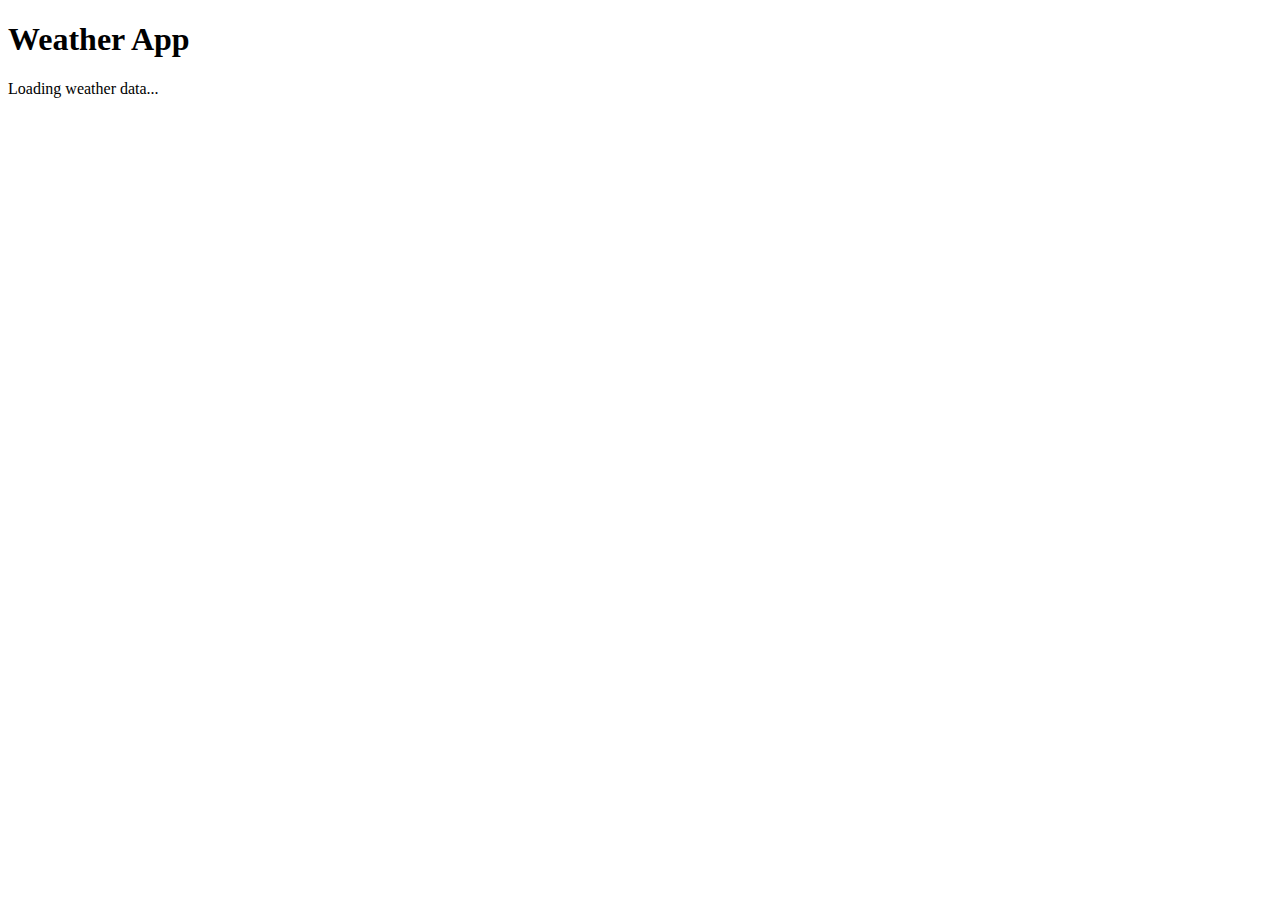
<file: weather-app/index.html>
<!DOCTYPE html>
<html lang="en">
<head>
    <meta charset="UTF-8">
    <meta name="viewport" content="width=device-width, initial-scale=1.0">
    <title>Weather App</title>
    <link rel="stylesheet" href="style.css">
</head>
<body>
    <div id="app">
        <h1>Weather App</h1>
        <div id="weatherResult">
            <p>Loading weather data...</p>
        </div>
    </div>

    <script src="script.js"></script>
</body>
</html>
</file>
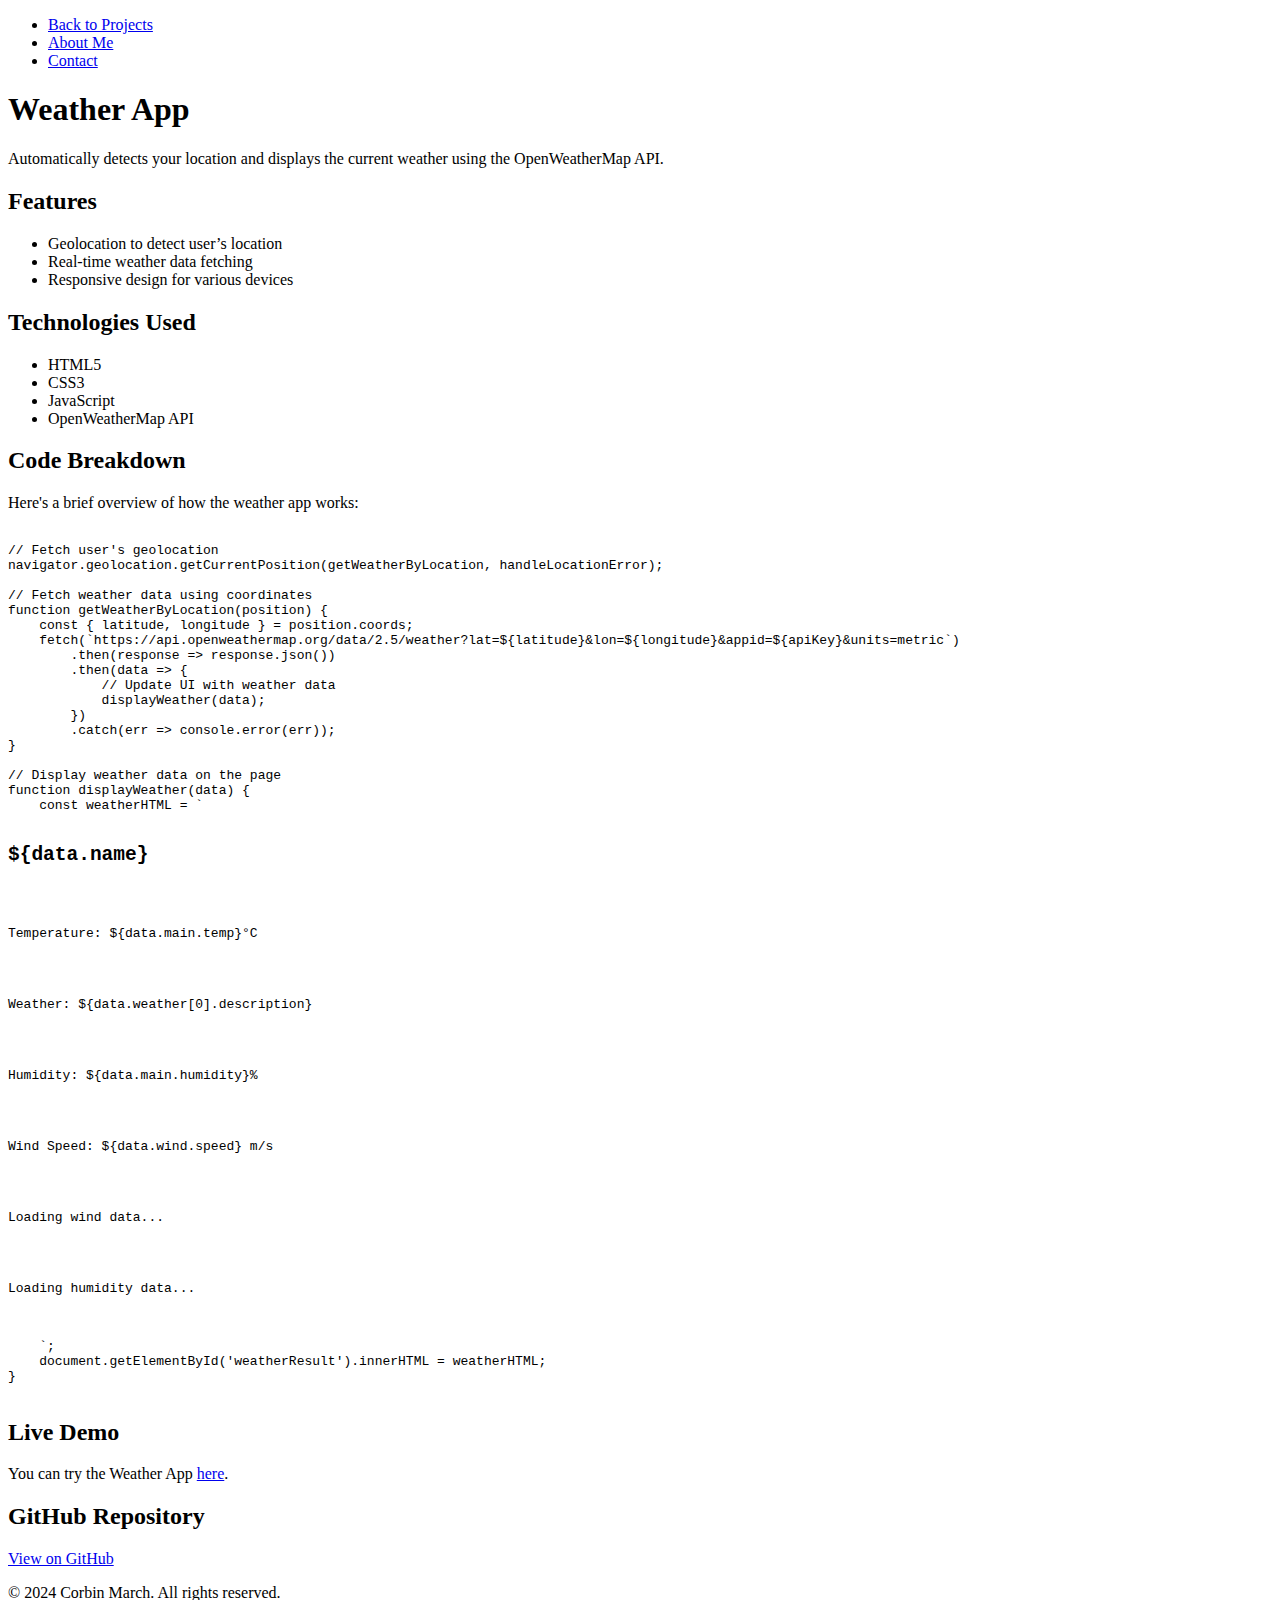
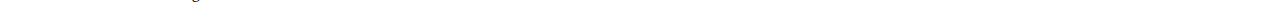
<file: weather-app/project-details.html>
<!DOCTYPE html>
<html lang="en">
<head>
    <meta charset="UTF-8">
    <meta name="viewport" content="width=device-width, initial-scale=1.0">
    <title>Weather App - Corbin March</title>
    <link rel="stylesheet" href="style.css">
</head>
<body>
    <header>
        <nav>
            <ul>
                <li><a href="../index.html#projects">Back to Projects</a></li>
                <li><a href="../index.html#about">About Me</a></li>
                <li><a href="../index.html#contact">Contact</a></li>
            </ul>
        </nav>
    </header>

    <section id="project-details">
        <h1>Weather App</h1>
        <p>Automatically detects your location and displays the current weather using the OpenWeatherMap API.</p>
        
        <h2>Features</h2>
        <ul>
            <li>Geolocation to detect user’s location</li>
            <li>Real-time weather data fetching</li>
            <li>Responsive design for various devices</li>
        </ul>

        <h2>Technologies Used</h2>
        <ul>
            <li>HTML5</li>
            <li>CSS3</li>
            <li>JavaScript</li>
            <li>OpenWeatherMap API</li>
        </ul>

        <h2>Code Breakdown</h2>
        <p>Here's a brief overview of how the weather app works:</p>
        <pre><code>
// Fetch user's geolocation
navigator.geolocation.getCurrentPosition(getWeatherByLocation, handleLocationError);

// Fetch weather data using coordinates
function getWeatherByLocation(position) {
    const { latitude, longitude } = position.coords;
    fetch(`https://api.openweathermap.org/data/2.5/weather?lat=${latitude}&lon=${longitude}&appid=${apiKey}&units=metric`)
        .then(response => response.json())
        .then(data => {
            // Update UI with weather data
            displayWeather(data);
        })
        .catch(err => console.error(err));
}

// Display weather data on the page
function displayWeather(data) {
    const weatherHTML = `
        <h2>${data.name}</h2>
        <p>Temperature: ${data.main.temp}°C</p>
        <p>Weather: ${data.weather[0].description}</p>
        <p>Humidity: ${data.main.humidity}%</p>
        <p>Wind Speed: ${data.wind.speed} m/s</p>
        <p id="wind">Loading wind data...</p>
        <p id="humidity">Loading humidity data...</p>

    `;
    document.getElementById('weatherResult').innerHTML = weatherHTML;
}
        </code></pre>

        <h2>Live Demo</h2>
        <p>You can try the Weather App <a href="index.html">here</a>.</p>

        <h2>GitHub Repository</h2>
        <p><a href="https://github.com/yourusername/weather-app">View on GitHub</a></p>
    </section>

    <footer>
        <p>© 2024 Corbin March. All rights reserved.</p>
    </footer>

    <script src="script.js"></script>
</body>
</html>
</file>
<file: weather-app/style.css>
/* General widget styling */
#weather-widget {
    background-color: #333;
    padding: 20px;
    color: #f5f5f5;
    border-radius: 10px;
    text-align: center;
    transition: all 0.3s ease-in-out;
    margin-bottom: 30px;
    box-shadow: 0px 5px 15px rgba(0, 0, 0, 0.1);
}

/* Bounce effect on hover */
#weather-widget:hover {
    transform: translateY(-5px);
}

/* Style for the current day block */
.current-day {
    background-color: rgba(248, 237, 237, 0.2);  /* Highlight color */
    border-radius: 8px;
    font-weight: bold;
}


/* Current weather styling */
.current-weather {
    font-size: 1.5rem;
    border: none; /* Ensure there is no border */
}


.current-weather img {
    width: 80px;
    height: 80px;
}

/* Make the 7-day forecast scrollable if necessary */
.forecast-container {
    display: flex;
    justify-content: center;  /* Center the forecast horizontally */
    overflow-x: auto;
    scroll-behavior: smooth;
}

.forecast-day {
    display: flex;
    flex-direction: column;
    align-items: center;
    text-align: center;
    padding: 10px;
    background-color: #333;
    border-radius: 8px;
    margin: 5px;
    min-width: 100px;
}

.forecast-day.current-day {
    background-color: rgba(255, 255, 255, 0.2);  /* Highlight color */
    border-radius: 8px;
    font-weight: bold;
}


.forecast-day:hover {
    transform: translateY(-5px);
    background-color: #555;
}

.forecast-day img {
    margin-bottom: 10px;
}

.forecast-day .day {
    font-weight: bold;
    margin-bottom: 5px;
}

.forecast-day p {
    margin: 5px 0;
    font-size: 0.9rem;
}

.forecast-day .temp {
    margin-top: 5px;
}

.forecast-day, .hourly-forecast-item {
    min-width: 100px;
    margin: 0 5px;
    text-align: center;
}

.forecast-item a, .hourly-forecast-item a {
    color: white;
    text-decoration: none;
}

.forecast-item a:hover, .hourly-forecast-item a:hover {
    color: white;
    background-color: rgba(255, 255, 255, 0.1); /* Optional hover effect */
}

/* Remove default link styling and set text to white */
a.forecast-day, a.hourly-forecast-item {
    text-decoration: none;  /* Remove the underline */
    color: white;  /* Set text to white */
    display: block;  /* Make the entire card clickable */
}

/* Add a hover effect if desired */
a.forecast-day:hover, a.hourly-forecast-item:hover {
    background-color: #444;  /* Slightly darker background on hover */
    color: white;  /* Keep the text white on hover */
}

/* Style the current day and current hour */
.current-day, .current-hour {
    font-weight: bold;
    background-color: #555;  /* Highlight current day or hour */
}

/* Hourly forecast styling */
.hourly-forecast {
    display: flex;
    justify-content: center;  /* Center hourly forecast */
    overflow-x: auto;
    scroll-behavior: smooth;
    margin-top: 20px;
}

#hourly-forecast-container:hover .horizontal-scroll {
    overflow-x: auto;
}

#hourly-forecast-container {
    margin-top: 20px;
    text-align: center;
    overflow-x: auto;
}

.horizontal-scroll {
    display: flex;
    overflow-x: hidden;
    padding: 10px 0;
    scroll-behavior: smooth;
    transition: overflow 0.3s ease;
}

.hourly-forecast-item {
    display: inline-block;
    min-width: 80px;
    margin: 0 10px;
    text-align: center;
}

.hourly-forecast-item:hover, .forecast-day:hover {
    transform: translateY(-5px);
}

.hourly-forecast-item img {
    width: 40px;
    height: 40px;
}

.hourly-forecast-item p {
    margin: 5px 0;
    font-size: 0.9rem;
}

#hourly-forecast-container h3 {
    margin-bottom: 10px;
}

/* Style for the current time block */
.current-hour {
    background-color: rgba(255, 255, 255, 0.2);
    border-radius: 8px;
    font-weight: bold;  /* Ensure the current time is bold */
}

#current-time {
    font-weight: bold;
    font-size: 25px;  /* Adjust the size as needed */
}


/* Ensure the container is scrollable */
.hourly-forecast-container, .forecast-container {
    overflow-x: auto;  /* Make horizontal scrollbars appear */
    white-space: nowrap; /* Ensure content doesn't wrap */
}


/* WebKit Scrollbar Styling */
.hourly-forecast-container::-webkit-scrollbar,
.forecast-container::-webkit-scrollbar {
    height: 8px; /* Horizontal scrollbar height */
    background-color: #333; /* Track background color */
}

.hourly-forecast-container::-webkit-scrollbar-thumb,
.forecast-container::-webkit-scrollbar-thumb {
    background-color: #555; /* Thumb color */
    border-radius: 10px; /* Roundness */
}

.hourly-forecast-container::-webkit-scrollbar-thumb:hover,
.forecast-container::-webkit-scrollbar-thumb:hover {
    background-color: #777; /* Hover effect */
}

.forecast-container a, 
.hourly-forecast a {
    text-decoration: none;
    color: inherit;
    display: block;
}

.forecast-container a:hover, 
.hourly-forecast a:hover {
    background-color: #555; /* Ensure hover effect applies to the link */
    transform: translateY(-5px);
}
</file>
